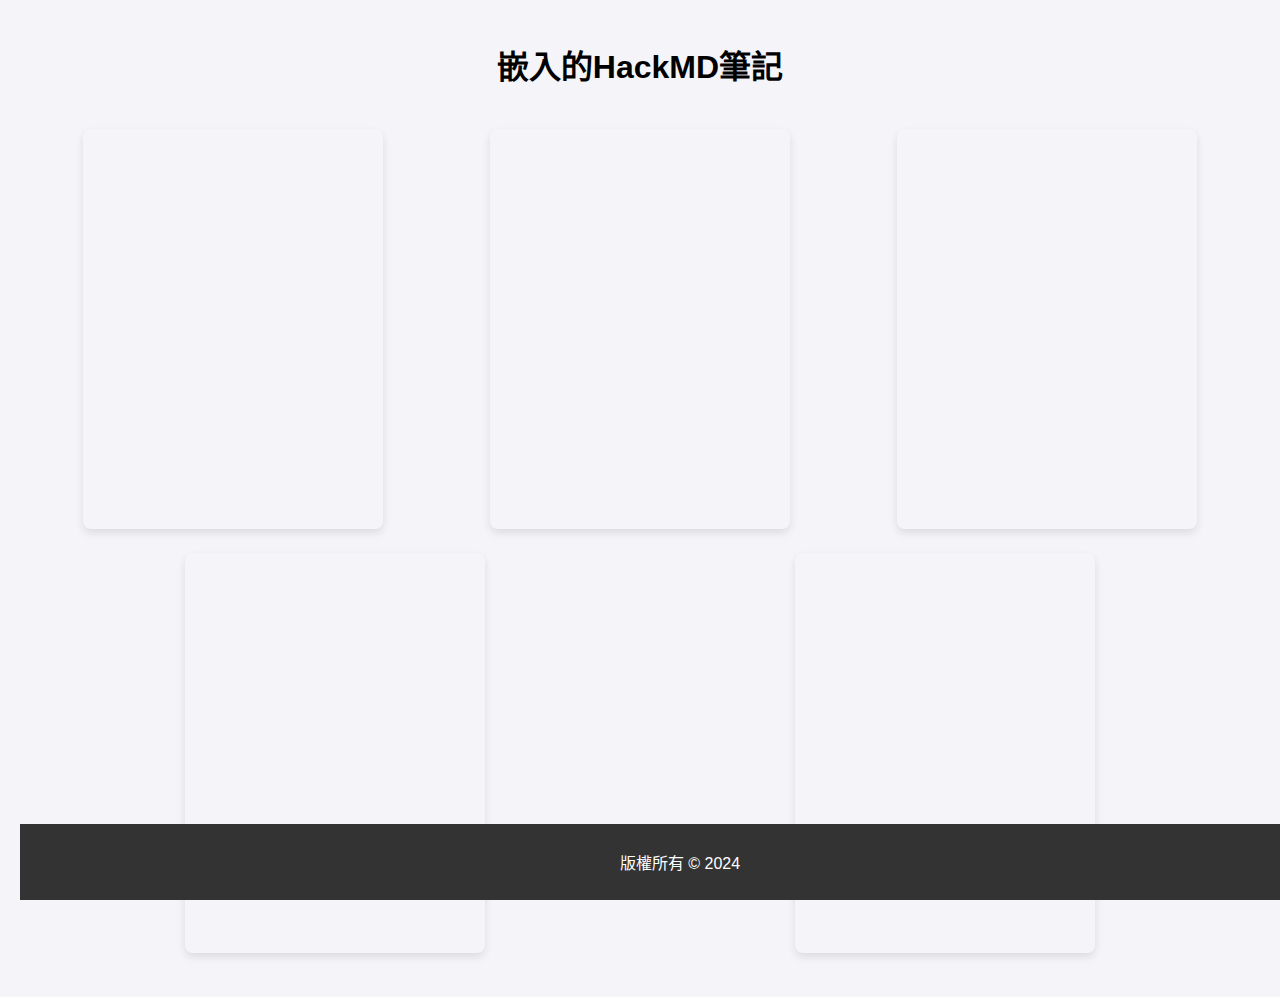
<file: blog.html>
<!DOCTYPE html>
<html lang="zh-tw">
<head>
    <meta charset="UTF-8">
    <title>筆記</title>
    <style>

body {
    font-family: Arial, sans-serif;
    margin: 0;
    padding: 20px;
    background-color: #f4f4f9;
}

h1 {
    text-align: center;
}
        

.notes-container {
    display: flex;
    flex-wrap: wrap;
    justify-content: space-around;
    padding: 10px;
}

iframe {
    width: 30%;
    min-width: 300px;
    height: 400px; 
    margin: 10px;
    border-radius: 8px; 
    box-shadow: 0 4px 8px rgba(0,0,0,0.1);
}

@media (max-width: 800px) {
    iframe {
        width: 100%; 
    }
}

.modal {
    display: none; /* Hidden by default */
    position: fixed; /* Stay in place */
    z-index: 1; /* Sit on top */
    left: 0;
    top: 0;
    width: 100%; /* Full width */
    height: 100%; /* Full height */
    overflow: auto; /* Enable scroll if needed */
    background-color: rgb(0,0,0); /* Fallback color */
    background-color: rgba(0,0,0,0.9); /* Black w/ opacity */
}

.modal-content {
    margin: auto;
    display: block;
    width: 80%;
    max-width: 700px;
    height: 90%;
}

.close {
    position: absolute;
    top: 15px;
    right: 35px;
    color: #f1f1f1;
    font-size: 40px;
    font-weight: bold;
    transition: 0.3s;
}

.close:hover,
.close:focus {
    color: #bbb;
    text-decoration: none;
    cursor: pointer;
}

      footer {
    background-color: #333;
    color: white;
    text-align: center;
    padding: 10px 20px;
    position: absolute;
    width: 100%;
    bottom: 0;
}


    </style>
</head>
<body>
    <h1>嵌入的HackMD筆記</h1>
    <div class="notes-container">
        <div onclick="openModal('https://hackmd.io/@Tudohuang/BybMePIxR')" class="note">
            <iframe src="https://hackmd.io/@Tudohuang/BybMePIxR" frameborder="0" allowfullscreen></iframe>
        </div>
        <div onclick="openModal('https://hackmd.io/@Tudohuang/ryH1mP-gA')" class="note">
            <iframe src="https://hackmd.io/@Tudohuang/ryH1mP-gA" frameborder="0" allowfullscreen></iframe>
        </div>
        <div onclick="openModal('https://hackmd.io/@Tudohuang/r1gC5vw0x0')" class="note">
            <iframe src="https://hackmd.io/@Tudohuang/r1gC5vw0x0" frameborder="0" allowfullscreen></iframe>
        </div>
        <div onclick="openModal('https://hackmd.io/@Tudohuang/B1j7Mg3lA')" class="note">
            <iframe src="https://hackmd.io/@Tudohuang/B1j7Mg3lA" frameborder="0" allowfullscreen></iframe>
        </div>
        <div onclick="openModal('https://hackmd.io/@Tudohuang/H1CRFQRFa')" class="note">
            <iframe src="https://hackmd.io/@Tudohuang/H1CRFQRFa" frameborder="0" allowfullscreen></iframe>
        </div>
    </div>

    <!-- Modal Structure -->
    <div id="myModal" class="modal">
        <span class="close" onclick="closeModal()">&times;</span>
        <iframe class="modal-content" id="modalIframe"></iframe>
    </div>

    <script>
function openModal(url) {
    document.getElementById('modalIframe').src = url;
    document.getElementById('myModal').style.display = "block";
}

function closeModal() {
    document.getElementById('myModal').style.display = "none";
}

    </script>

      <footer>
        <p>版權所有 © 2024</p>
    </footer>
</body>
</html>
</file>
